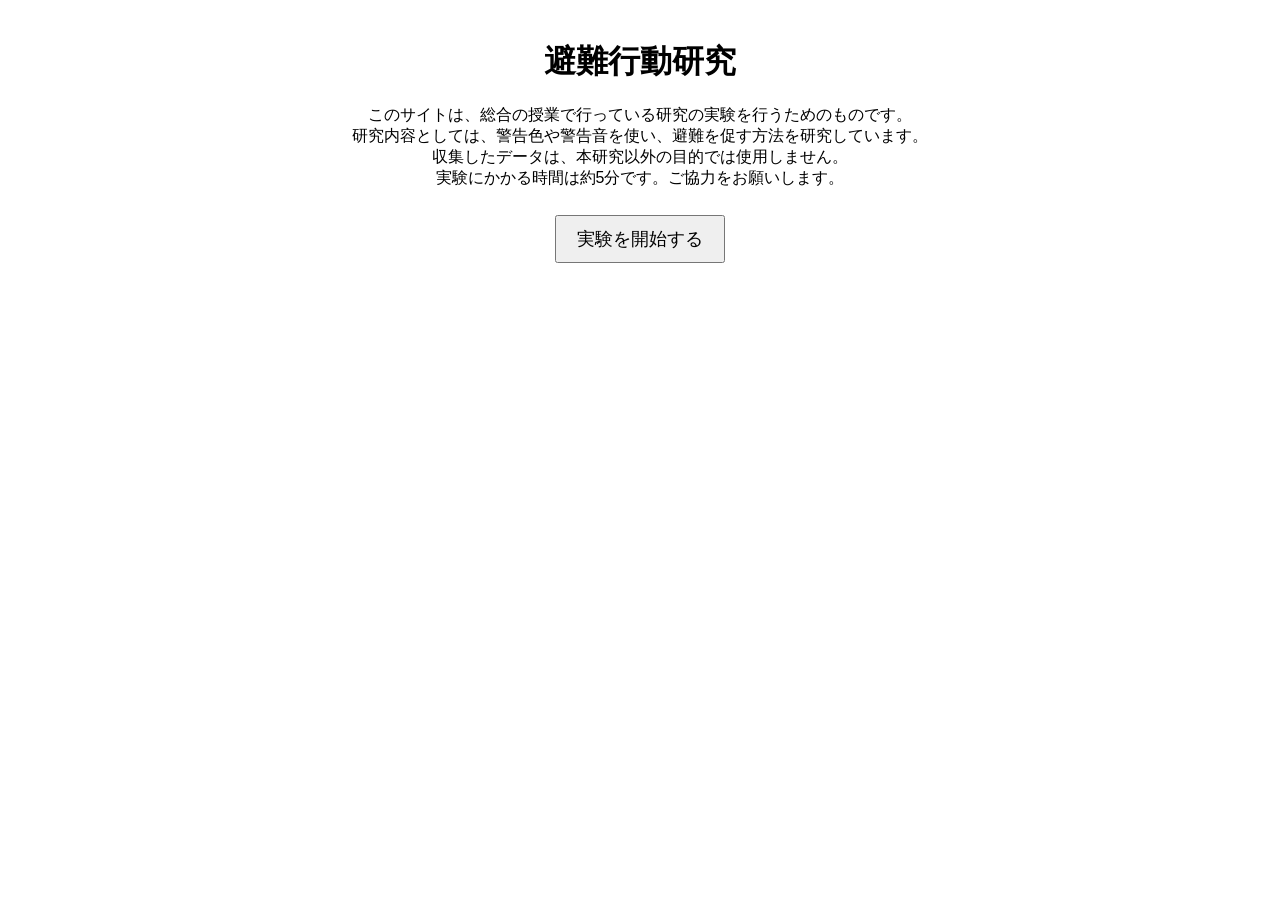
<file: index.html>
<!DOCTYPE html>
<html lang="ja">
<head>
    <meta charset="UTF-8">
    <title>避難行動研究：説明</title>
    <link rel="stylesheet" href="style.css">
</head>
<body>

<h1>避難行動研究</h1>

<p>
このサイトは、総合の授業で行っている研究の実験を行うためのものです。<br>
研究内容としては、警告色や警告音を使い、避難を促す方法を研究しています。<br>
収集したデータは、本研究以外の目的では使用しません。<br>
実験にかかる時間は約5分です。ご協力をお願いします。
</p>

<!-- 実験開始ボタンだけを表示 -->
<button onclick="location.href='color2.html'">実験を開始する</button>

</body>
</html>
</file>
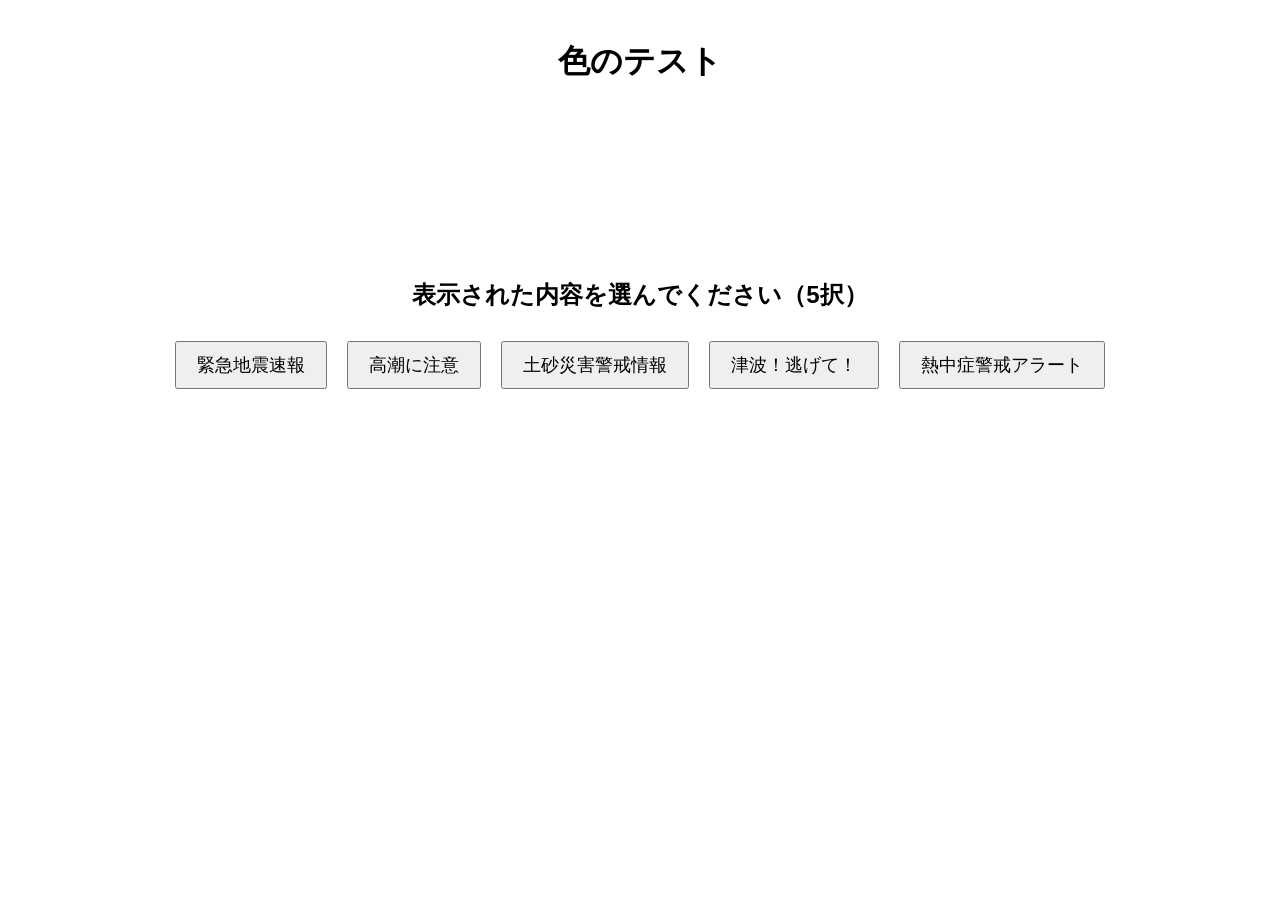
<file: color2.html>
<!DOCTYPE html>
<html lang="ja">
<head>
    <meta charset="UTF-8">
    <title>色のテスト</title>
    <link rel="stylesheet" href="style.css">
</head>
<body>

<h1>色のテスト</h1>

<div id="color-box">ここに警報文が表示されます</div>

<h2>表示された内容を選んでください（5択）</h2>
<div id="choice-buttons"></div>

<h2 id="ratingTitle" style="display:none;">見やすさを1〜10で評価してください（1:全く見えない、10:とても見やすい）</h2>
<div id="rating-buttons"></div>

<h2 id="evacTitle" style="display:none;">
もし、この警報が表示されたら、どのくらい避難しようと思いますか？<br>
（1:避難しようとは全く思わない、10:絶対避難しようと思う）
</h2>
<div id="evac-buttons"></div>

<button id="nextButton" style="display:none;">次へ</button>

<p id="message"></p>

<script src="color2.js"></script>
</body>
</html>
</file>
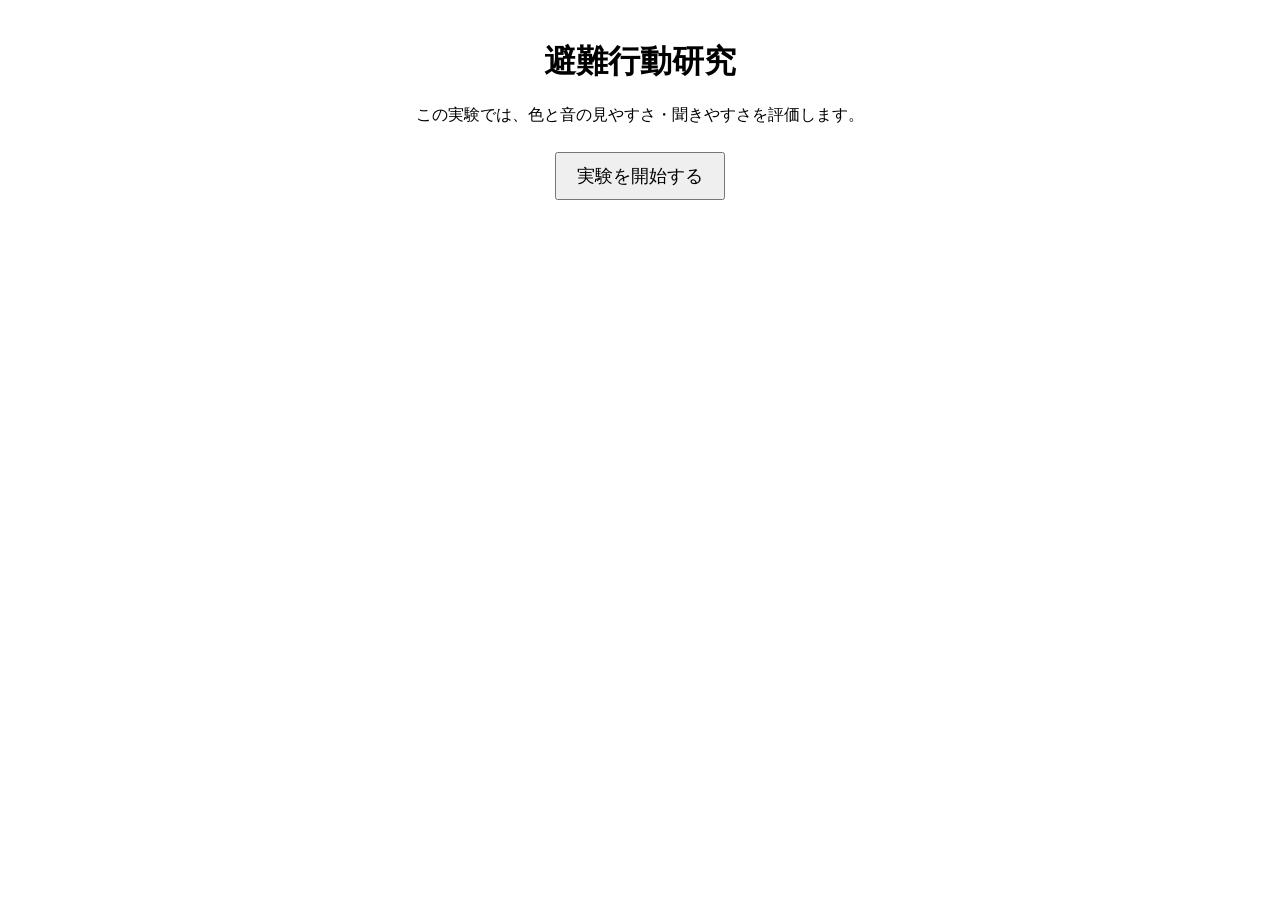
<file: home.html>
<!DOCTYPE html>
<html lang="ja">
<head>
    <meta charset="UTF-8">
    <title>避難行動研究：説明</title>
    <link rel="stylesheet" href="style.css">
</head>
<body>

<h1>避難行動研究</h1>
<p>この実験では、色と音の見やすさ・聞きやすさを評価します。</p>

<button onclick="location.href='index.html'">実験を開始する</button>

</body>
</html>
</file>
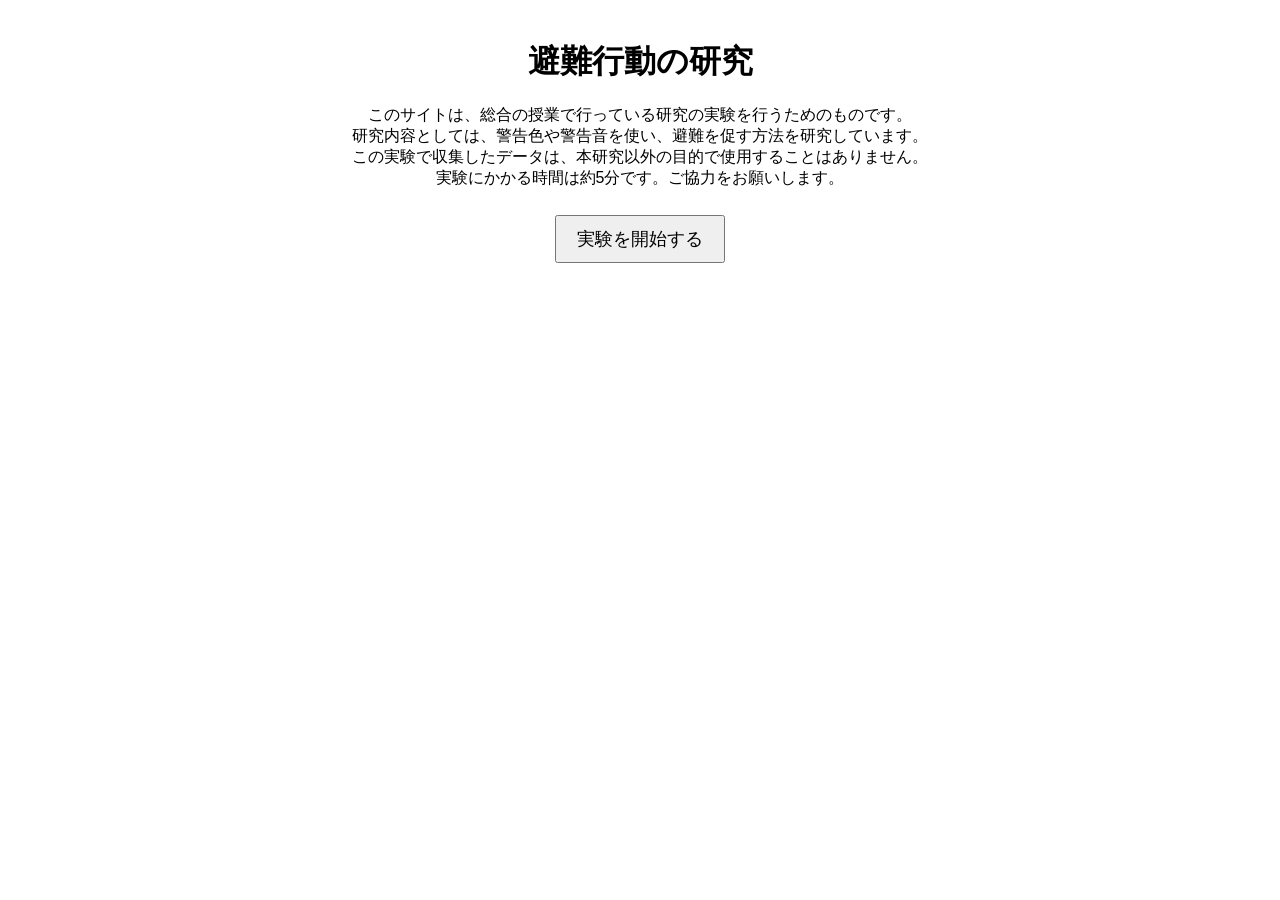
<file: index2.html>
<!DOCTYPE html>
<html lang="ja">
<head>
    <meta charset="UTF-8">
    <title>避難行動研究</title>
    <link rel="stylesheet" href="style.css">
</head>
<body>

<h1>避難行動の研究</h1>

<p>
このサイトは、総合の授業で行っている研究の実験を行うためのものです。<br>
研究内容としては、警告色や警告音を使い、避難を促す方法を研究しています。<br>
この実験で収集したデータは、本研究以外の目的で使用することはありません。<br>
実験にかかる時間は約5分です。ご協力をお願いします。

</p>

<button onclick="location.href='color.html'">実験を開始する</button>

</body>
</html>
</file>
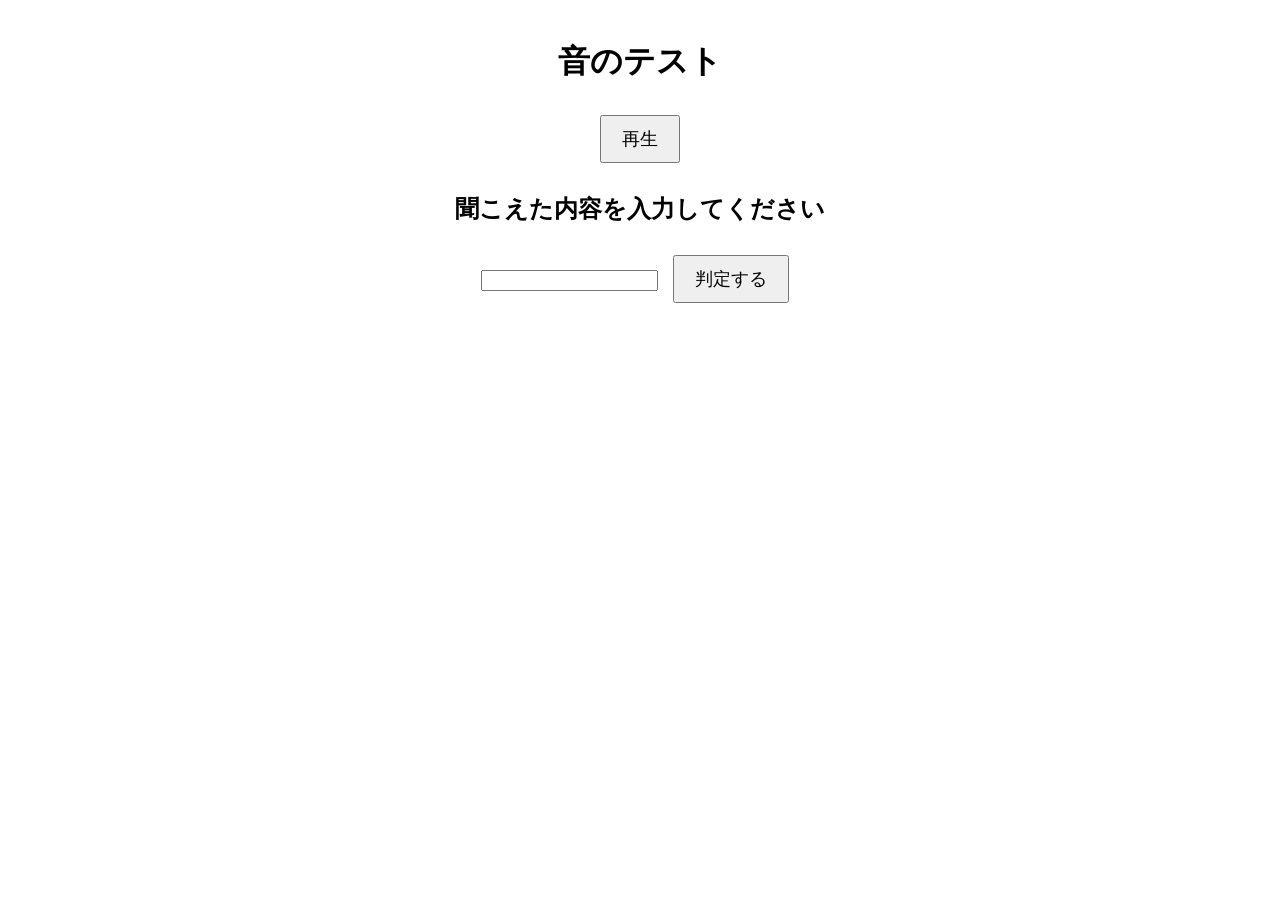
<file: sound.html>
<!DOCTYPE html>
<html lang="ja">
<head>
    <meta charset="UTF-8">
    <title>音のテスト</title>
    <link rel="stylesheet" href="style.css">
</head>
<body>

<h1>音のテスト</h1>

<button id="playButton">再生</button>

<h2>聞こえた内容を入力してください</h2>
<input type="text" id="answerInput">

<button id="checkButton">判定する</button>
<button id="nextButton" style="display:none;">次へ</button>

<h2 id="ratingTitle" style="display:none;">聞きやすさを1〜10で評価してください</h2>
<div id="rating-buttons"></div>

<p id="message"></p>

<script src="sound.js"></script>
</body>
</html>
</file>
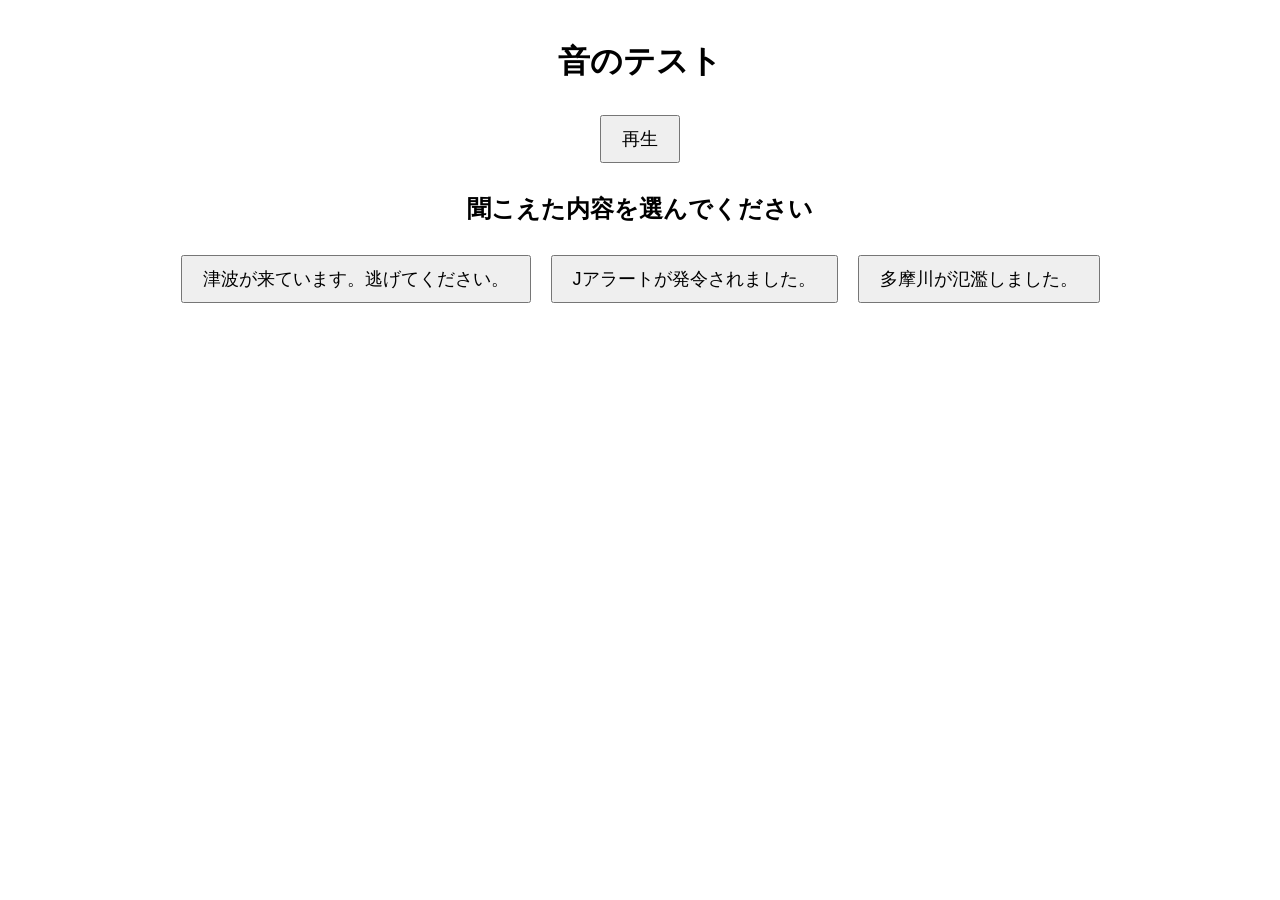
<file: sound2.html>
<!DOCTYPE html>
<html lang="ja">
<head>
    <meta charset="UTF-8">
    <title>音のテスト</title>
    <link rel="stylesheet" href="style.css">
</head>
<body>

<h1>音のテスト</h1>

<button id="playButton">再生</button>

<h2>聞こえた内容を選んでください</h2>
<div id="choice-buttons"></div>

<h2 id="ratingTitle" style="display:none;">聞きやすさを1〜10で評価してください</h2>
<div id="rating-buttons"></div>

<h2 id="evacTitle" style="display:none;">この情報で避難しようと思いますか？（1〜10）</h2>
<div id="evac-buttons"></div>

<p id="message"></p>

<button id="nextButton" style="display:none;">次へ</button>

<script src="sound2.js"></script>
</body>
</html>
</file>
<file: style.css>
body {
    font-family: sans-serif;
    text-align: center;
    margin: 40px;
}

#color-box, #sound-box {
    width: 400px;
    height: 150px;
    margin: 20px auto;
    border: 2px solid #333;
    display: flex;
    justify-content: center;
    align-items: center;
    font-size: 24px;
    font-weight: bold;
}

button {
    padding: 10px 20px;
    font-size: 18px;
    margin: 10px;
}

#rating-buttons button {
    margin: 5px;
}
</file>
